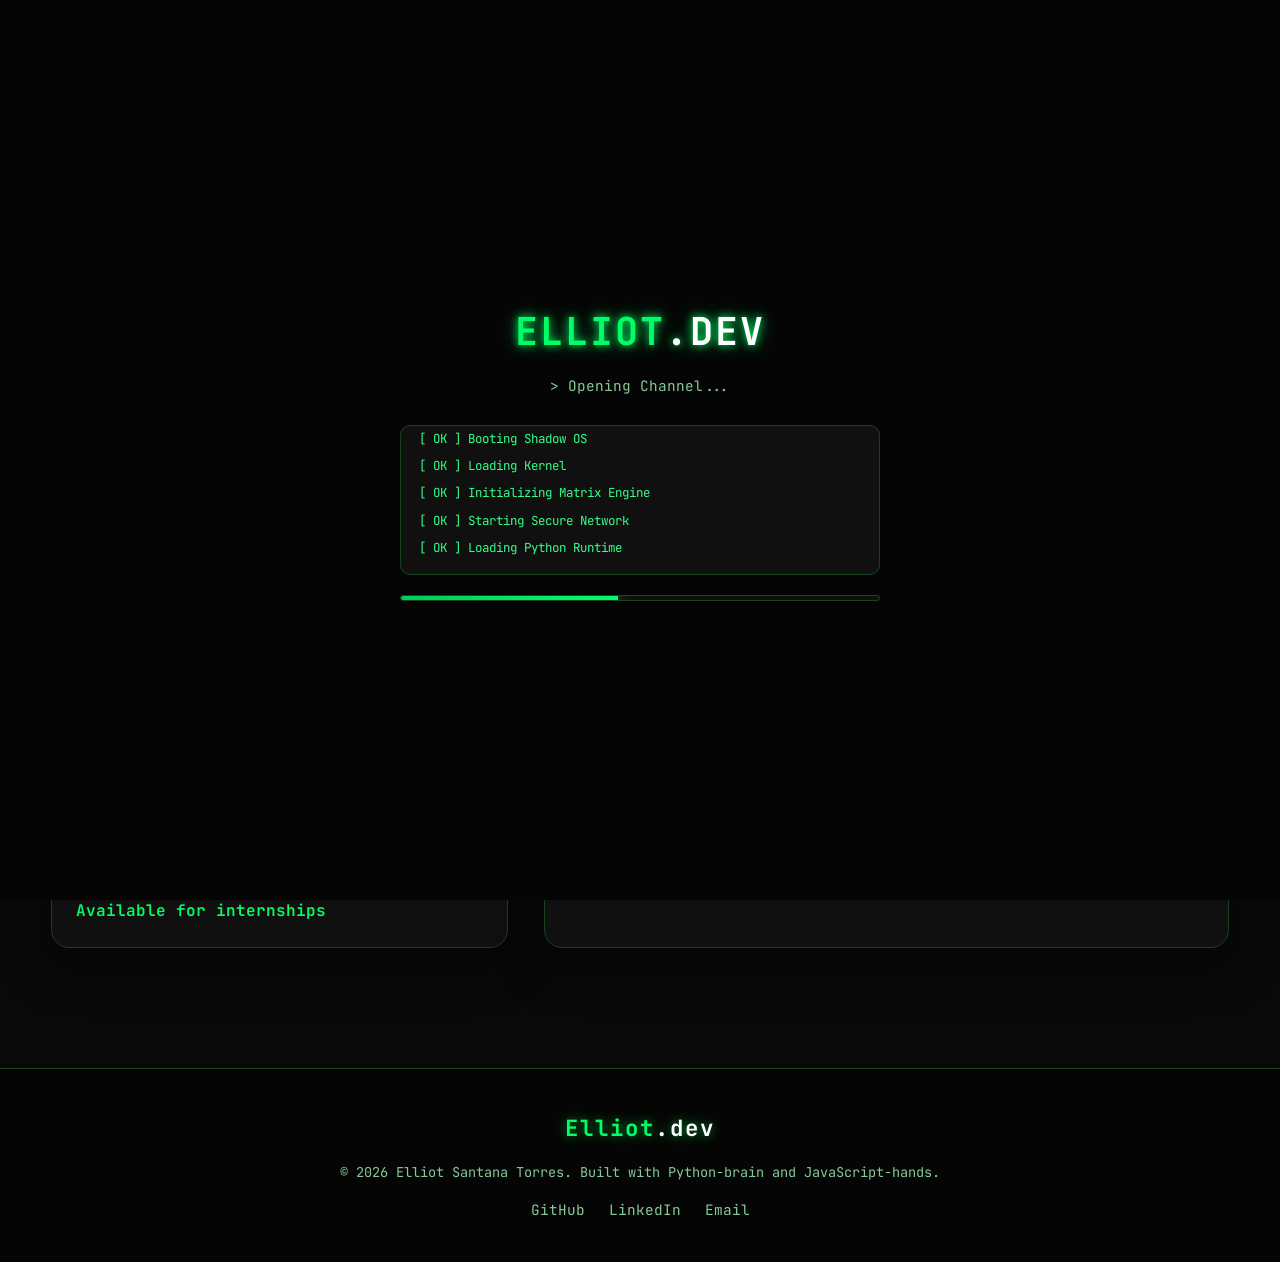
<file: contact.html>
<!DOCTYPE html>
<html lang="en">

<head>
    <meta charset="UTF-8">

    <meta name="viewport"
          content="width=device-width, initial-scale=1.0">

    <title>Contact | Elliot.dev</title>

    <meta name="description"
          content="Get in touch with Elliot Santana Torres.">

    <link rel="icon" type="image/svg+xml" href="assets/icons/favicon.svg">

    <link rel="stylesheet" href="css/style.css">
    <link rel="stylesheet" href="css/animations.css">
    <link rel="stylesheet" href="css/responsive.css">


</head>

<body class="crt">

<div class="loader" id="loader">

    <div class="loader-inner">

        <h1 class="glow">ELLIOT<span class="text-white">.DEV</span></h1>

        <p class="loader-sub">&gt; Opening Channel...</p>

        <div class="boot-log" id="boot-log"></div>

        <div class="loader-track">
            <div class="loader-bar" id="loader-bar"></div>
        </div>

    </div>

</div>

<canvas id="matrix"></canvas>

<div class="grid-overlay"></div>

<div class="scanlines"></div>

<div class="progress-bar"></div>

<header class="navbar">

    <a href="index.html" class="logo">Elliot<span>.dev</span></a>

    <ul class="nav-links">

        <li><a href="index.html#hero">Home</a></li>
        <li><a href="index.html#about">About</a></li>
        <li><a href="index.html#skills">Skills</a></li>
        <li><a href="projects.html">Projects</a></li>
        <li><a href="index.html#github">GitHub</a></li>
        <li><a href="index.html#timeline">Experience</a></li>
        <li><a href="contact.html" class="active">Contact</a></li>

    </ul>

    <div class="nav-right">

        <div class="status">
            <span class="status-dot"></span>
            SYSTEM ONLINE
        </div>

        <button class="menu-toggle">☰</button>

    </div>

</header>

<section class="contact" style="padding-top:160px;">

<div class="container">

<div class="section-title reveal">

<h2>Contact</h2>

<div class="divider"></div>

<p>Open for internships and collaboration. Send a transmission.</p>

</div>

<div class="contact-grid">

    <div class="contact-info reveal">

        <div class="contact-item glass">
            <span class="contact-label">Email</span>
            <a href="mailto:elliotsantanatorres@gmail.com">elliotsantanatorres@gmail.com</a>
        </div>

        <div class="contact-item glass">
            <span class="contact-label">GitHub</span>
            <a href="https://github.com/ShadowFox486" target="_blank">github.com/ShadowFox486</a>
        </div>

        <div class="contact-item glass">
            <span class="contact-label">LinkedIn</span>
            <a href="https://www.linkedin.com/in/elliot-santana-torres-117781337/" target="_blank">linkedin.com/in/elliot-santana-torres</a>
        </div>

        <div class="contact-item glass">
            <span class="contact-label">Resume</span>
            <a href="resume.html">View Resume</a>
        </div>

        <div class="contact-item glass">
            <span class="contact-label">Status</span>
            <span class="online">Available for internships</span>
        </div>

    </div>

    <form class="contact-form glass reveal" id="contact-form" action="https://formspree.io/f/xpqgovjl" method="POST">

        <div class="form-group">
            <label for="name">Name</label>
            <input type="text" id="name" name="name" placeholder="Your name" required>
        </div>

        <div class="form-group">
            <label for="email">Email</label>
            <input type="email" id="email" name="email" placeholder="you@example.com" required>
        </div>

        <div class="form-group">
            <label for="message">Message</label>
            <textarea id="message" name="message" rows="6" placeholder="&gt; type your message..." required></textarea>
        </div>

        <button type="submit" class="btn btn-primary">Send Message</button>

    </form>

</div>

</div>

</section>

<footer class="footer">

<div class="container footer-inner">

<a href="index.html" class="logo">Elliot<span>.dev</span></a>

<p>&copy; 2026 Elliot Santana Torres. Built with Python-brain and JavaScript-hands.</p>

<div class="footer-socials">
    <a href="https://github.com/ShadowFox486" target="_blank">GitHub</a>
    <a href="https://www.linkedin.com/in/elliot-santana-torres-117781337/" target="_blank">LinkedIn</a>
    <a href="mailto:elliotsantanatorres@gmail.com">Email</a>
</div>

</div>

</footer>

<button class="back-to-top" aria-label="Back to top">&uarr;</button>

<script src="js/loader.js"></script>
<script src="js/matrix.js"></script>
<script src="js/cursor.js"></script>
<script src="js/effects.js"></script>
<script src="js/main.js"></script>

</body>

</html>
</file>
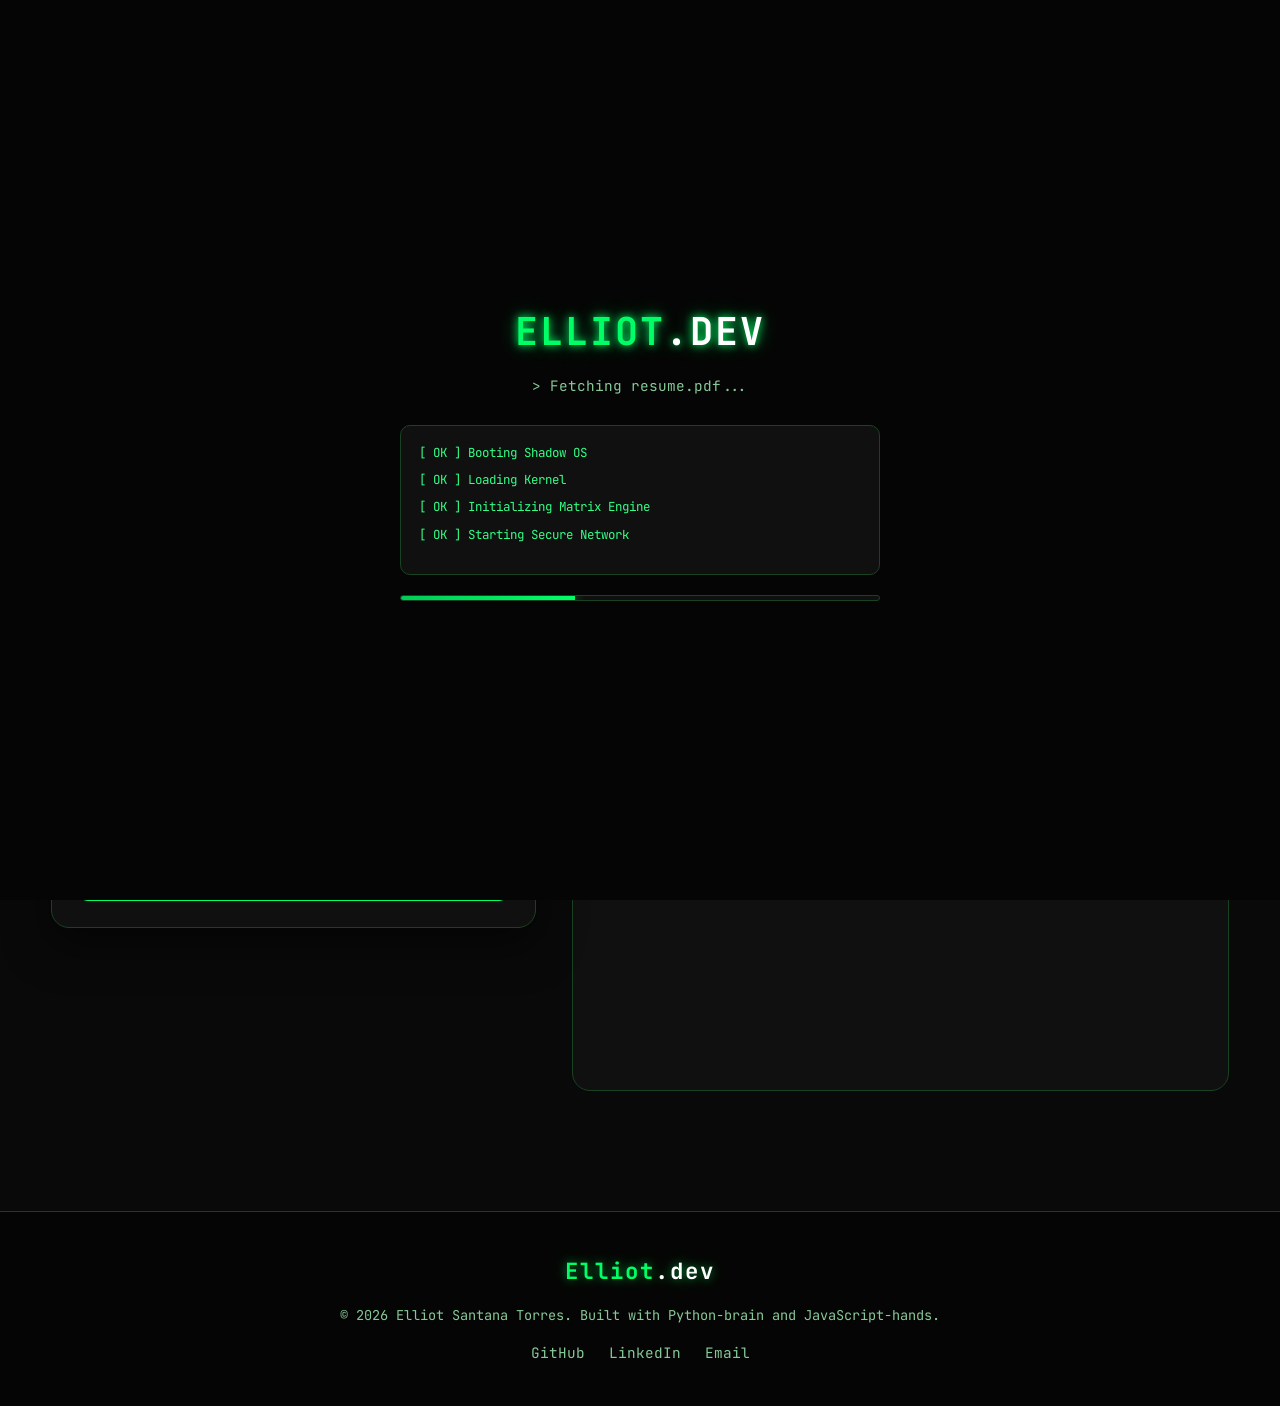
<file: resume.html>
<!DOCTYPE html>
<html lang="en">

<head>
    <meta charset="UTF-8">

    <meta name="viewport"
          content="width=device-width, initial-scale=1.0">

    <title>Resume | Elliot.dev</title>

    <meta name="description"
          content="Resume of Elliot Santana Torres - AI Developer, Full Stack Developer, Cybersecurity Student.">

    <link rel="icon" type="image/svg+xml" href="assets/icons/favicon.svg">

    <link rel="stylesheet" href="css/style.css">
    <link rel="stylesheet" href="css/animations.css">
    <link rel="stylesheet" href="css/responsive.css">

    <style>

        .resume-wrap{

            display:grid;
            grid-template-columns:.85fr 1.15fr;
            gap:36px;
            align-items:start;

        }

        .resume-embed{

            width:100%;
            height:80vh;
            border:1px solid var(--border);
            border-radius:var(--radius);
            background:var(--card);

        }

        @media(max-width:950px){

            .resume-wrap{

                grid-template-columns:1fr;

            }

            .resume-embed{

                height:60vh;

            }

        }

    </style>

</head>

<body class="crt">

<div class="loader" id="loader">

    <div class="loader-inner">

        <h1 class="glow">ELLIOT<span class="text-white">.DEV</span></h1>

        <p class="loader-sub">&gt; Fetching resume.pdf...</p>

        <div class="boot-log" id="boot-log"></div>

        <div class="loader-track">
            <div class="loader-bar" id="loader-bar"></div>
        </div>

    </div>

</div>

<canvas id="matrix"></canvas>

<div class="grid-overlay"></div>

<div class="scanlines"></div>

<div class="progress-bar"></div>

<header class="navbar">

    <a href="index.html" class="logo">Elliot<span>.dev</span></a>

    <ul class="nav-links">

        <li><a href="index.html#hero">Home</a></li>
        <li><a href="index.html#about">About</a></li>
        <li><a href="index.html#skills">Skills</a></li>
        <li><a href="projects.html">Projects</a></li>
        <li><a href="index.html#github">GitHub</a></li>
        <li><a href="index.html#timeline">Experience</a></li>
        <li><a href="index.html#contact">Contact</a></li>

    </ul>

    <div class="nav-right">

        <div class="status">
            <span class="status-dot"></span>
            SYSTEM ONLINE
        </div>

        <button class="menu-toggle">☰</button>

    </div>

</header>

<section class="about" style="padding-top:160px;">

<div class="container">

<div class="section-title reveal">

<h2>Resume</h2>

<div class="divider"></div>

<p>The full write-up, in PDF and profile.json form.</p>

</div>

<div class="resume-wrap">

    <div class="about-terminal reveal">

        <div class="about-header">

            <div class="window-controls">
                <span class="red"></span>
                <span class="yellow"></span>
                <span class="green"></span>
            </div>

            <div class="about-title">profile.json</div>

        </div>

        <div class="about-body">

            <p class="about-line">"name": <span class="about-value">"Elliot Santana Torres"</span></p>
            <p class="about-line">"role": <span class="about-value">"AI Developer"</span></p>
            <p class="about-line">"education": <span class="about-value">"Computer Science Student"</span></p>
            <p class="about-line">"college_gpa": <span class="about-value">"3.6"</span></p>
            <p class="about-line">"high_school_gpa": <span class="about-value">"3.2"</span></p>
            <p class="about-line">"focus": <span class="about-value">"Artificial Intelligence, Automation, Cybersecurity"</span></p>
            <p class="about-line">"location": <span class="about-value">"United States"</span></p>
            <p class="about-line">"status": <span class="online">"Available for internships"</span></p>

        </div>

        <div style="padding:0 26px 26px;">

            <a href="assets/resume.pdf" download class="btn btn-primary" style="width:100%;">
                Download PDF
            </a>

        </div>

    </div>

    <iframe class="resume-embed" src="assets/resume.pdf" title="Elliot Santana Torres Resume"></iframe>

</div>

</div>

</section>

<footer class="footer">

<div class="container footer-inner">

<a href="index.html" class="logo">Elliot<span>.dev</span></a>

<p>&copy; 2026 Elliot Santana Torres. Built with Python-brain and JavaScript-hands.</p>

<div class="footer-socials">
    <a href="https://github.com/ShadowFox486" target="_blank">GitHub</a>
    <a href="https://www.linkedin.com/in/elliot-santana-torres-117781337/" target="_blank">LinkedIn</a>
    <a href="mailto:elliotsantanatorres@gmail.com">Email</a>
</div>

</div>

</footer>

<button class="back-to-top" aria-label="Back to top">&uarr;</button>

<script src="js/loader.js"></script>
<script src="js/matrix.js"></script>
<script src="js/cursor.js"></script>
<script src="js/effects.js"></script>
<script src="js/main.js"></script>

</body>

</html>
</file>
<file: css/style.css>
/* ==========================================
   Elliot.dev Portfolio
   Hacker Terminal Theme
   Version 4.0
========================================== */

/* Google Font */
@import url("https://fonts.googleapis.com/css2?family=JetBrains+Mono:wght@300;400;500;600;700;800&display=swap");

/* ==========================================
   Variables
========================================== */

:root{

    --bg:#050505;
    --bg2:#090909;
    --card:#101010;
    --card2:#151515;

    --green:#00ff66;
    --green2:#33ff88;
    --green3:#00cc55;

    --text:#f5fff7;
    --muted:#86c998;

    --border:#184322;

    --shadow:
        0 15px 45px rgba(0,0,0,.55);

    --glow:
        0 0 18px rgba(0,255,102,.35);

    --radius:18px;

    --transition:.35s ease;

}

/* ==========================================
   Reset
========================================== */

*{

    margin:0;
    padding:0;
    box-sizing:border-box;

}

html{

    scroll-behavior:smooth;

}

body{

    font-family:"JetBrains Mono", monospace;
    background:var(--bg);
    color:var(--text);
    line-height:1.7;
    overflow-x:hidden;

}

/* Links */

a{

    color:inherit;
    text-decoration:none;

}

/* Lists */

ul{

    list-style:none;

}

/* Images */

img{

    display:block;
    max-width:100%;

}

/* Buttons */

button{

    font-family:inherit;
    cursor:pointer;
    border:none;

}

/* Container */

.container{

    width:min(92%,1350px);
    margin:auto;

}

/* Sections */

section{

    padding:120px 0;
    position:relative;

}
/* ==========================================
   Hacker Background
========================================== */

body::before{

    content:"";

    position:fixed;

    inset:0;

    background:

    radial-gradient(circle at top right,
    rgba(0,255,102,.07),
    transparent 35%),

    radial-gradient(circle at bottom left,
    rgba(0,255,102,.05),
    transparent 40%);

    z-index:-3;

    pointer-events:none;

}

.grid-overlay{

    position:fixed;

    inset:0;

    background-image:

    linear-gradient(rgba(0,255,102,.12) 1px, transparent 1px),

    linear-gradient(90deg,
    rgba(0,255,102,.12) 1px,
    transparent 1px);

    background-size:50px 50px;

    opacity:.08;

    pointer-events:none;

    z-index:-2;

}

.scanlines{

    position:fixed;

    inset:0;

    background:

    repeating-linear-gradient(

        to bottom,

        transparent 0px,

        transparent 2px,

        rgba(0,255,102,.04) 3px,

        transparent 4px

    );

    opacity:.08;

    pointer-events:none;

    z-index:999;

}
/* ==========================================
   Helpers
========================================== */

.text-green{

    color:var(--green);

}

.text-muted{

    color:var(--muted);

}

.glow{

    text-shadow:

    0 0 8px var(--green),

    0 0 20px rgba(0,255,102,.45);

}

.reveal{

    opacity:0;

    transform:translateY(50px);

    transition:.8s;

}

.reveal.active{

    opacity:1;

    transform:translateY(0);

}
/* ==========================================================
   NAVIGATION
========================================================== */

.navbar{

    position:fixed;

    top:0;
    left:0;

    width:100%;
    height:80px;

    display:flex;
    justify-content:space-between;
    align-items:center;

    padding:0 60px;

    background:rgba(5,5,5,.82);

    backdrop-filter:blur(18px);

    border-bottom:1px solid rgba(0,255,102,.18);

    z-index:10000;

    transition:.35s ease;

}

.navbar.scrolled{

    background:#050505;

    box-shadow:
        0 10px 30px rgba(0,0,0,.65);

}

/* ==========================================================
   LOGO
========================================================== */

.logo{

    font-size:1.4rem;

    font-weight:700;

    color:var(--green);

    letter-spacing:2px;

    text-shadow:

        0 0 10px rgba(0,255,102,.5),

        0 0 25px rgba(0,255,102,.25);

}

.logo span{

    color:white;

}
/* ==========================================================
   NAV LINKS
========================================================== */

.nav-links{

    display:flex;

    align-items:center;

    gap:40px;

}

.nav-links li{

    position:relative;

}

.nav-links a{

    color:var(--muted);

    font-size:.95rem;

    text-transform:uppercase;

    letter-spacing:1px;

    transition:.3s;

}

.nav-links a:hover{

    color:var(--green);

}
.nav-links a::after{

    content:"";

    position:absolute;

    bottom:-8px;
    left:0;

    width:0;

    height:2px;

    background:var(--green);

    transition:.35s;

    box-shadow:

        0 0 10px var(--green);

}

.nav-links a:hover::after{

    width:100%;

}

.nav-links a.active{

    color:var(--green);

}

.nav-links a.active::after{

    width:100%;

}
/* ==========================================================
   NAV RIGHT
========================================================== */

.nav-right{

    display:flex;

    align-items:center;

    gap:20px;

}
.status{

    display:flex;

    align-items:center;

    gap:10px;

    color:var(--green);

    font-size:.85rem;

}

.status-dot{

    width:10px;

    height:10px;

    border-radius:50%;

    background:var(--green);

    box-shadow:

        0 0 15px var(--green);

    animation:pulse 2s infinite;

}

@keyframes pulse{

    0%{

        transform:scale(1);

    }

    50%{

        transform:scale(1.4);

    }

    100%{

        transform:scale(1);

    }

}
.theme-toggle{

    width:45px;

    height:45px;

    border-radius:50%;

    background:#111;

    border:1px solid var(--border);

    color:var(--green);

    transition:.35s;

}

.theme-toggle:hover{

    background:var(--green);

    color:black;

    transform:rotate(180deg);

}
.menu-toggle{

    display:none;

    background:none;

    color:var(--green);

    font-size:30px;

}
@media(max-width:900px){

    .navbar{

        padding:0 25px;

    }

    .menu-toggle{

        display:block;

    }

    .nav-links{

        position:absolute;

        top:80px;

        left:0;

        width:100%;

        display:none;

        flex-direction:column;

        background:#050505;

        padding:30px 0;

        gap:25px;

        border-bottom:1px solid var(--border);

    }

    .nav-links.active{

        display:flex;

    }

    .status{

        display:none;

    }

}
/* ==========================================================
   HERO
========================================================== */

.hero{

    min-height:100vh;

    display:flex;

    align-items:center;

    padding-top:100px;

    position:relative;

}

.hero-grid{

    display:grid;

    grid-template-columns:1.2fr .8fr;

    gap:80px;

    align-items:center;

}
/* ==========================================================
   HERO LEFT
========================================================== */

.hero-left{

    display:flex;

    flex-direction:column;

    justify-content:center;

}

.hero-tag{

    color:var(--green);

    letter-spacing:3px;

    text-transform:uppercase;

    margin-bottom:25px;

    font-size:.9rem;

}

.hero h1{

    font-size:4.8rem;

    line-height:1.05;

    margin-bottom:18px;

    color:white;

}

.hero-job{

    font-size:2rem;

    color:var(--green);

    margin-bottom:25px;

}

.hero-description{

    max-width:650px;

    color:var(--muted);

    margin-bottom:35px;

    font-size:1.05rem;

}
/* ==========================================================
   TERMINAL PROMPT
========================================================== */

.prompt-line{

    display:flex;

    gap:10px;

    margin-bottom:10px;

    flex-wrap:wrap;

}

.prompt{

    color:var(--green);

    font-weight:700;

}

.command{

    color:white;

}

.output{

    color:var(--muted);

    margin-left:24px;

    margin-bottom:16px;

}
/* ==========================================================
   HERO BUTTONS
========================================================== */

.hero-buttons{

    display:flex;

    gap:18px;

    flex-wrap:wrap;

    margin-top:35px;

}

.btn{

    display:inline-flex;

    align-items:center;

    justify-content:center;

    padding:15px 28px;

    border-radius:10px;

    border:1px solid var(--green);

    color:var(--green);

    transition:.35s;

    font-weight:600;

}

.btn:hover{

    background:var(--green);

    color:black;

    transform:translateY(-4px);

    box-shadow:

        0 0 20px rgba(0,255,102,.35);

}

.btn-primary{

    background:var(--green);

    color:black;

}

.btn-primary:hover{

    background:#66ff99;

}
/* ==========================================================
   HERO BADGES
========================================================== */

.hero-status{

    display:flex;

    flex-wrap:wrap;

    gap:15px;

    margin-top:35px;

}

.hero-status span{

    padding:10px 18px;

    border-radius:999px;

    border:1px solid var(--green);

    color:var(--green);

    background:#0f0f0f;

    transition:.35s;

}

.hero-status span:hover{

    background:var(--green);

    color:black;

}
/* ==========================================================
   HERO RIGHT
========================================================== */

.hero-card{

    position:relative;

}

.hero-card .terminal-window{

    animation:float 6s ease-in-out infinite;

}
/* ==========================================================
   PROFILE IMAGE
========================================================== */

.profile-image{

    width:150px;

    height:150px;

    object-fit:cover;

    border-radius:50%;

    margin:0 auto 30px;

    border:3px solid var(--green);

    box-shadow:

        0 0 30px rgba(0,255,102,.45);

}
/* ==========================================================
   FLOAT
========================================================== */

@keyframes float{

    0%{

        transform:translateY(0);

    }

    50%{

        transform:translateY(-15px);

    }

    100%{

        transform:translateY(0);

    }

}
/* ==========================================================
   HERO RESPONSIVE
========================================================== */

@media(max-width:950px){

    .hero-grid{

        grid-template-columns:1fr;

    }

    .hero{

        text-align:center;

    }

    .hero-left{

        align-items:center;

    }

    .hero-description{

        max-width:100%;

    }

    .hero-buttons{

        justify-content:center;

    }

    .hero-status{

        justify-content:center;

    }

}

/* ==========================================================
   GLASS CARD (shared)
========================================================== */

.glass{

    background:var(--card);
    border:1px solid var(--border);
    border-radius:var(--radius);
    box-shadow:var(--shadow);
    transition:var(--transition);

}

.glass:hover{

    border-color:var(--green3);

}

.mt-5{ margin-top:60px; }
.text-center{ text-align:center; }
.text-white{ color:#fff; }

/* ==========================================================
   SECTION TITLE (shared)
========================================================== */

.section-title{

    text-align:center;
    max-width:650px;
    margin:0 auto 70px;

}

.section-title h2{

    font-size:2.6rem;
    color:#fff;
    margin-bottom:18px;

}

.divider{

    width:70px;
    height:3px;
    background:var(--green);
    margin:0 auto 22px;
    box-shadow:var(--glow);

}

.section-title p{

    color:var(--muted);

}

/* ==========================================================
   ABOUT
========================================================== */

.about{
    background:var(--bg2);
}

.about-grid{

    display:grid;
    grid-template-columns:1fr 1fr;
    gap:40px;
    margin-bottom:60px;

}

.about-terminal{

    background:var(--card);
    border:1px solid var(--border);
    border-radius:var(--radius);
    overflow:hidden;
    box-shadow:var(--shadow);

}

.about-header{

    display:flex;
    align-items:center;
    gap:16px;
    padding:16px 22px;
    background:var(--card2);
    border-bottom:1px solid var(--border);

}

.about-title{

    color:var(--muted);
    font-size:.9rem;

}

.about-body{

    padding:28px 26px;

}

.about-line{

    margin-bottom:14px;
    color:var(--muted);

}

.about-value{

    color:var(--green2);
    margin-left:8px;

}

.online{

    color:var(--green);
    font-weight:600;

}

.profile-card{

    background:var(--card);
    border:1px solid var(--border);
    border-radius:var(--radius);
    padding:36px 30px;
    text-align:center;
    box-shadow:var(--shadow);

}

.profile-card img{

    width:120px;
    height:120px;
    object-fit:cover;
    border-radius:50%;
    margin:0 auto 20px;
    border:3px solid var(--green);
    box-shadow:var(--glow);

}

.profile-card h3{

    color:#fff;
    margin-bottom:16px;

}

.profile-card p{

    color:var(--muted);
    margin-bottom:26px;
    font-size:.95rem;

}

.status-list{

    display:flex;
    flex-direction:column;
    gap:14px;
    text-align:left;

}

.status-item{

    display:flex;
    justify-content:space-between;
    padding:12px 16px;
    background:var(--card2);
    border-radius:10px;
    border:1px solid var(--border);

}

.about-stats{

    display:grid;
    grid-template-columns:repeat(4,1fr);
    gap:24px;
    margin-bottom:50px;

}

.stat-card{

    background:var(--card);
    border:1px solid var(--border);
    border-radius:var(--radius);
    padding:30px 20px;
    text-align:center;
    transition:var(--transition);

}

.stat-card:hover{

    border-color:var(--green3);
    transform:translateY(-6px);

}

.stat-card h2{

    color:var(--green);
    font-size:2.2rem;
    margin-bottom:8px;
    text-shadow:var(--glow);

}

.stat-card p{

    color:var(--muted);
    font-size:.9rem;

}

.command-block{

    background:var(--card);
    border:1px solid var(--border);
    border-left:3px solid var(--green);
    border-radius:10px;
    padding:24px 28px;
    color:var(--muted);
    font-size:.95rem;
}

.command-block p:first-child{

    color:var(--green);
    margin-bottom:10px;
    font-weight:600;

}

/* ==========================================================
   SKILLS
========================================================== */

.skills-grid{

    display:grid;
    grid-template-columns:1fr 1fr;
    gap:36px;
    margin-bottom:60px;

}

.skill-category{

    padding:34px 32px;

}

.skill-category h3{

    color:#fff;
    margin-bottom:26px;
    font-size:1.2rem;

}

.skill{

    margin-bottom:22px;

}

.skill:last-child{

    margin-bottom:0;

}

.skill-header{

    display:flex;
    justify-content:space-between;
    margin-bottom:10px;
    color:var(--muted);
    font-size:.9rem;

}

.progress{

    height:8px;
    background:var(--card2);
    border-radius:999px;
    overflow:hidden;
    border:1px solid var(--border);

}

.progress span{

    display:block;
    height:100%;
    background:linear-gradient(90deg,var(--green3),var(--green));
    border-radius:999px;
    box-shadow:0 0 10px rgba(0,255,102,.5);
    transition:width 1.4s ease;

}

.skill-card{

    display:inline-flex;
    align-items:center;
    justify-content:center;
    padding:12px 22px;
    margin:6px;
    background:var(--card);
    border:1px solid var(--border);
    border-radius:999px;
    color:var(--muted);
    font-size:.9rem;
    transition:var(--transition);

}

.skill-card:hover{

    color:black;
    background:var(--green);
    border-color:var(--green);
    transform:translateY(-4px);
    box-shadow:var(--glow);

}

/* ==========================================================
   PROJECTS
========================================================== */

.projects-grid{

    display:grid;
    grid-template-columns:repeat(3,1fr);
    gap:32px;

}

.project-card{

    overflow:hidden;
    display:flex;
    flex-direction:column;

}

.project-card.featured{

    grid-column:span 3;
    display:grid;
    grid-template-columns:1fr 1fr;

}

.project-image{

    position:relative;
    height:220px;
    background:var(--card2);
    display:flex;
    align-items:center;
    justify-content:center;
    overflow:hidden;

}

.project-card.featured .project-image{

    height:100%;

}

.project-image img{

    width:100%;
    height:100%;
    object-fit:cover;

}

.project-image.placeholder span{

    font-size:2.4rem;
    color:var(--green);
    opacity:.5;

}

.project-tag{

    position:absolute;
    top:16px;
    left:16px;
    background:var(--green);
    color:black;
    padding:6px 14px;
    border-radius:999px;
    font-size:.75rem;
    font-weight:700;
    text-transform:uppercase;
    letter-spacing:1px;

}

.project-body{

    padding:28px 30px;
    display:flex;
    flex-direction:column;
    gap:14px;
    flex:1;

}

.project-body h3{

    color:#fff;
    font-size:1.3rem;

}

.project-body p{

    color:var(--muted);
    font-size:.92rem;
    flex:1;

}

.project-stack{

    display:flex;
    flex-wrap:wrap;
    gap:8px;

}

.project-stack span{

    padding:5px 12px;
    background:var(--card2);
    border:1px solid var(--border);
    border-radius:999px;
    color:var(--green2);
    font-size:.75rem;

}

.project-links{

    display:flex;
    gap:14px;
    margin-top:8px;

}

.btn-ghost{

    border-color:var(--border);
    color:var(--muted);

}

.btn-ghost:hover{

    border-color:var(--green);
    background:transparent;
    color:var(--green);

}

/* ==========================================================
   GITHUB
========================================================== */

.github-grid{

    display:grid;
    grid-template-columns:.9fr 1.1fr;
    gap:36px;
    align-items:stretch;

}

.github-card{

    padding:36px 32px;
    display:flex;
    flex-direction:column;
    justify-content:center;
    gap:18px;

}

.github-card h3{

    color:#fff;
    font-size:1.4rem;

}

.github-stats{

    display:grid;
    grid-template-columns:1fr 1fr;
    gap:18px;
    margin:8px 0 6px;

}

.github-grid .terminal-window{

    display:flex;
    flex-direction:column;
    max-height:420px;

}

.github-grid .terminal-body{

    overflow-y:auto;
    max-height:340px;

}

.terminal-line{

    color:var(--green2);
    font-size:.85rem;
    padding:4px 0;
    border-bottom:1px dashed rgba(0,255,102,.08);

}

/* ==========================================================
   TIMELINE / EXPERIENCE
========================================================== */

.timeline{

    position:relative;
    max-width:800px;
    margin:0 auto;
    padding-left:40px;
    border-left:2px solid var(--border);

}

.timeline-item{

    position:relative;
    margin-bottom:44px;

}

.timeline-item:last-child{

    margin-bottom:0;

}

.timeline-dot{

    position:absolute;
    left:-49px;
    top:6px;
    width:16px;
    height:16px;
    border-radius:50%;
    background:var(--bg);
    border:3px solid var(--green);
    box-shadow:var(--glow);

}

.timeline-content{

    padding:26px 28px;

}

.timeline-date{

    display:inline-block;
    color:var(--green);
    font-size:.8rem;
    text-transform:uppercase;
    letter-spacing:1px;
    margin-bottom:10px;

}

.timeline-content h3{

    color:#fff;
    margin-bottom:10px;

}

.timeline-content p{

    color:var(--muted);
    font-size:.92rem;

}

/* ==========================================================
   CONTACT
========================================================== */

.contact{
    background:var(--bg2);
}

.contact-grid{

    display:grid;
    grid-template-columns:.8fr 1.2fr;
    gap:36px;

}

.contact-info{

    display:flex;
    flex-direction:column;
    gap:18px;

}

.contact-item{

    padding:22px 24px;
    display:flex;
    flex-direction:column;
    gap:6px;

}

.contact-label{

    color:var(--muted);
    font-size:.8rem;
    text-transform:uppercase;
    letter-spacing:1px;

}

.contact-item a{

    color:var(--green2);
    word-break:break-word;

}

.contact-item a:hover{

    color:var(--green);

}

.contact-form{

    padding:36px 34px;
    display:flex;
    flex-direction:column;
    gap:20px;

}

.form-group{

    display:flex;
    flex-direction:column;
    gap:8px;

}

.form-group label{

    color:var(--muted);
    font-size:.85rem;

}

.form-group input,
.form-group textarea{

    background:var(--card2);
    border:1px solid var(--border);
    border-radius:10px;
    padding:14px 16px;
    color:var(--text);
    font-family:inherit;
    resize:vertical;
    transition:var(--transition);

}

.form-group input:focus,
.form-group textarea:focus{

    outline:none;
    border-color:var(--green);
    box-shadow:var(--glow);

}

.contact-form .btn{

    align-self:flex-start;

}

/* ==========================================================
   FOOTER
========================================================== */

.footer{

    border-top:1px solid var(--border);
    padding:40px 0;

}

.footer-inner{

    display:flex;
    flex-direction:column;
    align-items:center;
    gap:14px;
    text-align:center;

}

.footer-inner p{

    color:var(--muted);
    font-size:.85rem;

}

.footer-socials{

    display:flex;
    gap:24px;

}

.footer-socials a{

    color:var(--muted);
    font-size:.9rem;

}

.footer-socials a:hover{

    color:var(--green);

}

/* ==========================================================
   BACK TO TOP
========================================================== */

.back-to-top{

    position:fixed;
    right:28px;
    bottom:28px;
    width:50px;
    height:50px;
    border-radius:50%;
    background:var(--card);
    border:1px solid var(--green);
    color:var(--green);
    font-size:1.3rem;
    opacity:0;
    visibility:hidden;
    transform:translateY(20px);
    transition:var(--transition);
    z-index:900;
    box-shadow:var(--shadow);

}

.back-to-top.show{

    opacity:1;
    visibility:visible;
    transform:translateY(0);

}

.back-to-top:hover{

    background:var(--green);
    color:black;
    box-shadow:var(--glow);

}

/* ==========================================================
   CYBERPUNK TARGETING CURSOR
========================================================== */

.cursor-dot{

    position:fixed;
    top:0;
    left:0;
    width:5px;
    height:5px;
    background:var(--green);
    border-radius:50%;
    transform:translate(-50%,-50%);
    pointer-events:none;
    z-index:99999;
    box-shadow:0 0 8px var(--green);
    transition:width .15s,height .15s,background .15s;

}

.cursor-dot.hover{

    width:3px;
    height:3px;

}

.cursor-ring{

    position:fixed;
    top:0;
    left:0;
    width:38px;
    height:38px;
    pointer-events:none;
    z-index:99998;
    transition:width .2s ease,height .2s ease;

}

.cursor-ring::before{

    content:"";
    position:absolute;
    inset:0;
    border:1px solid rgba(0,255,102,.45);
    border-radius:50%;

}

.cursor-ring span{

    position:absolute;
    width:9px;
    height:9px;
    border-color:var(--green);
    opacity:.9;

}

.cursor-ring .c-tl{ top:-2px; left:-2px; border-top:2px solid; border-left:2px solid; }
.cursor-ring .c-tr{ top:-2px; right:-2px; border-top:2px solid; border-right:2px solid; }
.cursor-ring .c-bl{ bottom:-2px; left:-2px; border-bottom:2px solid; border-left:2px solid; }
.cursor-ring .c-br{ bottom:-2px; right:-2px; border-bottom:2px solid; border-right:2px solid; }

.cursor-ring.hover{

    width:58px;
    height:58px;

}

.cursor-ring.hover::before{

    border-color:rgba(0,255,102,.8);
    box-shadow:0 0 16px rgba(0,255,102,.35);

}

.cursor-ring.click::before{

    transform:scale(.85);

}

.cursor-ring.danger .c-tl,
.cursor-ring.danger .c-tr,
.cursor-ring.danger .c-bl,
.cursor-ring.danger .c-br{

    border-color:#ff8c3b;

}

.cursor-ring.danger::before{

    border-color:rgba(255,140,60,.6);
    box-shadow:0 0 16px rgba(255,140,60,.35);

}

@media(pointer:fine){

    body{

        cursor:none;

    }

    a,button,.btn{

        cursor:none;

    }

}

/* ==========================================================
   LOADER
========================================================== */

.loader{

    position:fixed;
    inset:0;
    background:var(--bg);
    display:flex;
    align-items:center;
    justify-content:center;
    z-index:100000;
    transition:opacity 1s ease,visibility 1s ease;

}

.loader.hide{

    opacity:0;
    visibility:hidden;

}

.loader-inner{

    width:min(90%,480px);
    text-align:center;

}

.loader-inner h1{

    font-size:2.4rem;
    color:var(--green);
    margin-bottom:10px;
    letter-spacing:2px;

}

.loader-sub{

    color:var(--muted);
    margin-bottom:26px;
    font-size:.9rem;

}

.boot-log{

    height:150px;
    overflow-y:hidden;
    text-align:left;
    background:var(--card);
    border:1px solid var(--border);
    border-radius:10px;
    padding:16px 18px;
    margin-bottom:20px;
    font-size:.78rem;
    color:var(--green2);
    display:flex;
    flex-direction:column;
    gap:6px;

}

.loader-track{

    height:6px;
    background:var(--card);
    border:1px solid var(--border);
    border-radius:999px;
    overflow:hidden;

}

.loader-bar{

    height:100%;
    width:0%;
    background:linear-gradient(90deg,var(--green3),var(--green));
    box-shadow:0 0 12px var(--green);
    transition:width .3s ease;

}

/* ==========================================================
   GLITCH TITLES
========================================================== */

.glitch{

    animation:glitchShift .18s linear;

}


/* ==========================================================
   PROJECT CARD — DANGER VARIANT (Shadow AV)
========================================================== */

.project-card.danger{

    border-color:rgba(255,120,40,.35);

}

.project-card.danger:hover{

    border-color:var(--orange,#ff8c3b);
    box-shadow:0 0 25px rgba(255,120,40,.15);

}

.project-card.danger .project-tag.status-progress{

    background:#ff8c3b;
    color:#1a0800;
    box-shadow:0 0 12px rgba(255,140,60,.6);

}

.project-card.danger h3{

    color:#ffb787;

}

.project-card.danger .project-stack span{

    color:#ffb787;
    border-color:rgba(255,140,60,.3);

}

.coming-soon{

    display:inline-flex;
    align-items:center;
    padding:10px 18px;
    border:1px dashed rgba(255,140,60,.5);
    border-radius:8px;
    color:#ffb787;
    font-size:.85rem;
    letter-spacing:.5px;

}

.project-details-btn{

    cursor:pointer;
    font-family:inherit;
    font-size:inherit;

}

/* ==========================================================
   PROJECT DETAILS MODAL
========================================================== */

.modal-overlay{

    position:fixed;
    inset:0;
    background:rgba(2,4,3,.85);
    backdrop-filter:blur(4px);
    display:flex;
    align-items:center;
    justify-content:center;
    z-index:5000;
    opacity:0;
    visibility:hidden;
    transition:opacity .3s ease,visibility .3s ease;
    padding:20px;

}

.modal-overlay.open{

    opacity:1;
    visibility:visible;

}

.modal-window{

    width:min(900px,100%);
    max-height:86vh;
    overflow-y:auto;
    background:var(--card);
    border:1px solid var(--green3);
    border-radius:var(--radius);
    box-shadow:0 0 60px rgba(0,255,102,.15);
    transform:translateY(30px) scale(.97);
    transition:transform .3s ease;

}

.modal-overlay.open .modal-window{

    transform:translateY(0) scale(1);

}

.modal-header{

    display:flex;
    align-items:center;
    gap:14px;
    padding:14px 20px;
    background:var(--card2);
    border-bottom:1px solid var(--border);
    position:sticky;
    top:0;

}

.modal-file-title{

    color:var(--muted);
    font-size:.85rem;
    flex:1;

}

.modal-x{

    background:none;
    border:none;
    color:var(--muted);
    font-size:1.4rem;
    line-height:1;
    cursor:pointer;
    transition:color .2s ease;

}

.modal-x:hover{

    color:var(--green);

}

.modal-body{

    display:grid;
    grid-template-columns:1fr 1.1fr;
    gap:0;

}

.modal-image{

    background:var(--card2);
    display:flex;
    align-items:center;
    justify-content:center;
    min-height:280px;

}

.modal-image img{

    width:100%;
    height:100%;
    object-fit:cover;

}

.modal-info{

    padding:34px 36px;
    display:flex;
    flex-direction:column;
    gap:16px;

}

.modal-status{

    display:inline-block;
    align-self:flex-start;
    padding:5px 14px;
    border-radius:999px;
    font-size:.75rem;
    text-transform:uppercase;
    letter-spacing:1px;
    background:rgba(0,255,102,.12);
    color:var(--green);
    border:1px solid rgba(0,255,102,.3);

}

.modal-status.in-progress{

    background:rgba(255,140,60,.12);
    color:#ffb787;
    border-color:rgba(255,140,60,.35);

}

.modal-info h3{

    color:#fff;
    font-size:1.8rem;

}

.modal-info p{

    color:var(--muted);
    font-size:.95rem;
    line-height:1.7;

}

.modal-meta{

    color:var(--muted);
    font-size:.9rem;

}

.modal-meta strong{

    color:var(--green2);

}

.modal-note{

    display:flex;
    gap:10px;
    padding:14px 16px;
    border:1px dashed var(--border);
    border-radius:10px;
    color:var(--muted);
    font-size:.85rem;
    line-height:1.6;

}

.modal-actions{

    display:flex;
    gap:14px;
    margin-top:6px;

}

@media(max-width:750px){

    .modal-body{

        grid-template-columns:1fr;

    }

    .modal-image{

        min-height:200px;

    }

    .modal-info{

        padding:26px 24px;

    }

}
</file>
<file: css/animations.css>
/* ==========================================
   Elliot.dev Portfolio
   Animations
========================================== */

/* Terminal cursor blink (typing.js / hero terminal) */

.cursor{

    display:inline-block;
    width:9px;
    height:1.1em;
    background:var(--green);
    margin-left:2px;
    vertical-align:middle;
    animation:blink 1s steps(1) infinite;
    box-shadow:0 0 8px var(--green);

}

@keyframes blink{

    0%,50%{ opacity:1; }
    51%,100%{ opacity:0; }

}

/* Glitch shift used by effects.js on .terminal-title / .about-title */

@keyframes glitchShift{

    0%{ transform:translate(0,0); opacity:1; }
    20%{ transform:translate(-2px,1px); opacity:.8; }
    40%{ transform:translate(2px,-1px); opacity:.9; }
    60%{ transform:translate(-1px,0); opacity:.85; }
    80%{ transform:translate(1px,1px); opacity:1; }
    100%{ transform:translate(0,0); opacity:1; }

}

/* Neon flicker target (effects.js toggles opacity, this softens it) */

.neon{

    transition:opacity .09s ease;

}

/* Loader boot-log lines fade in as they're appended */

.boot-log div{

    animation:fadeInLine .25s ease;

}

@keyframes fadeInLine{

    from{ opacity:0; transform:translateX(-6px); }
    to{ opacity:1; transform:translateX(0); }

}

/* Terminal live-log lines (terminal.js) */

.terminal-line{

    animation:fadeInLine .3s ease;

}

/* Status dot pulse already defined in style.css (.status-dot) —
   reused here for the GitHub "live" indicator */

.live{

    color:var(--green);
    position:relative;
    padding-left:16px;

}

.live::before{

    content:"";
    position:absolute;
    left:0;
    top:50%;
    width:8px;
    height:8px;
    border-radius:50%;
    background:var(--green);
    transform:translateY(-50%);
    box-shadow:0 0 10px var(--green);
    animation:pulse 2s infinite;

}

/* Matrix canvas fade-in on load */

#matrix{

    position:fixed;
    inset:0;
    z-index:-1;
    opacity:0;
    animation:matrixFadeIn 2s ease forwards;
    animation-delay:.3s;

}

@keyframes matrixFadeIn{

    from{ opacity:0; }
    to{ opacity:.35; }

}

/* Respect reduced motion preference */

@media(prefers-reduced-motion:reduce){

    *{

        animation-duration:.001ms !important;
        animation-iteration-count:1 !important;
        transition-duration:.001ms !important;
        scroll-behavior:auto !important;

    }

}
</file>
<file: css/responsive.css>
/* ==========================================
   Elliot.dev Portfolio
   Responsive Rules
   (Section-specific responsive rules live inline
   in style.css next to their section; this file
   covers breakpoints added after the initial build)
========================================== */

/* ---------- Tablet: 1100px ---------- */

@media(max-width:1100px){

    .project-card.featured{

        grid-template-columns:1fr;

    }

    .project-card.featured .project-image{

        height:260px;

    }

    .github-grid{

        grid-template-columns:1fr;

    }

}

/* ---------- Tablet: 950px ---------- */

@media(max-width:950px){

    .about-grid{

        grid-template-columns:1fr;

    }

    .skills-grid{

        grid-template-columns:1fr;

    }

    .projects-grid{

        grid-template-columns:1fr 1fr;

    }

    .project-card.featured{

        grid-column:span 2;

    }

    .contact-grid{

        grid-template-columns:1fr;

    }

    .about-stats{

        grid-template-columns:1fr 1fr;

    }

}

/* ---------- Mobile: 700px ---------- */

@media(max-width:700px){

    .section-title h2{

        font-size:2rem;

    }

    .projects-grid{

        grid-template-columns:1fr;

    }

    .project-card.featured{

        grid-column:span 1;

    }

    .about-stats{

        grid-template-columns:1fr 1fr;

    }

    .timeline{

        padding-left:28px;

    }

    .timeline-dot{

        left:-37px;

    }

    .footer-inner{

        gap:10px;

    }

    .back-to-top{

        right:16px;
        bottom:16px;
        width:44px;
        height:44px;

    }

}

/* ---------- Small phones: 480px ---------- */

@media(max-width:480px){

    .container{

        width:94%;

    }

    section{

        padding:80px 0;

    }

    .about-stats{

        grid-template-columns:1fr;

    }

    .github-stats{

        grid-template-columns:1fr;

    }

    .loader-inner h1{

        font-size:1.8rem;

    }

}

/* Touch devices never get the custom cursor / cursor:none rule */

@media(pointer:coarse){

    body,a,button,.btn{

        cursor:auto;

    }

    .cursor-dot,
    .cursor-ring{

        display:none;

    }

}
</file>
